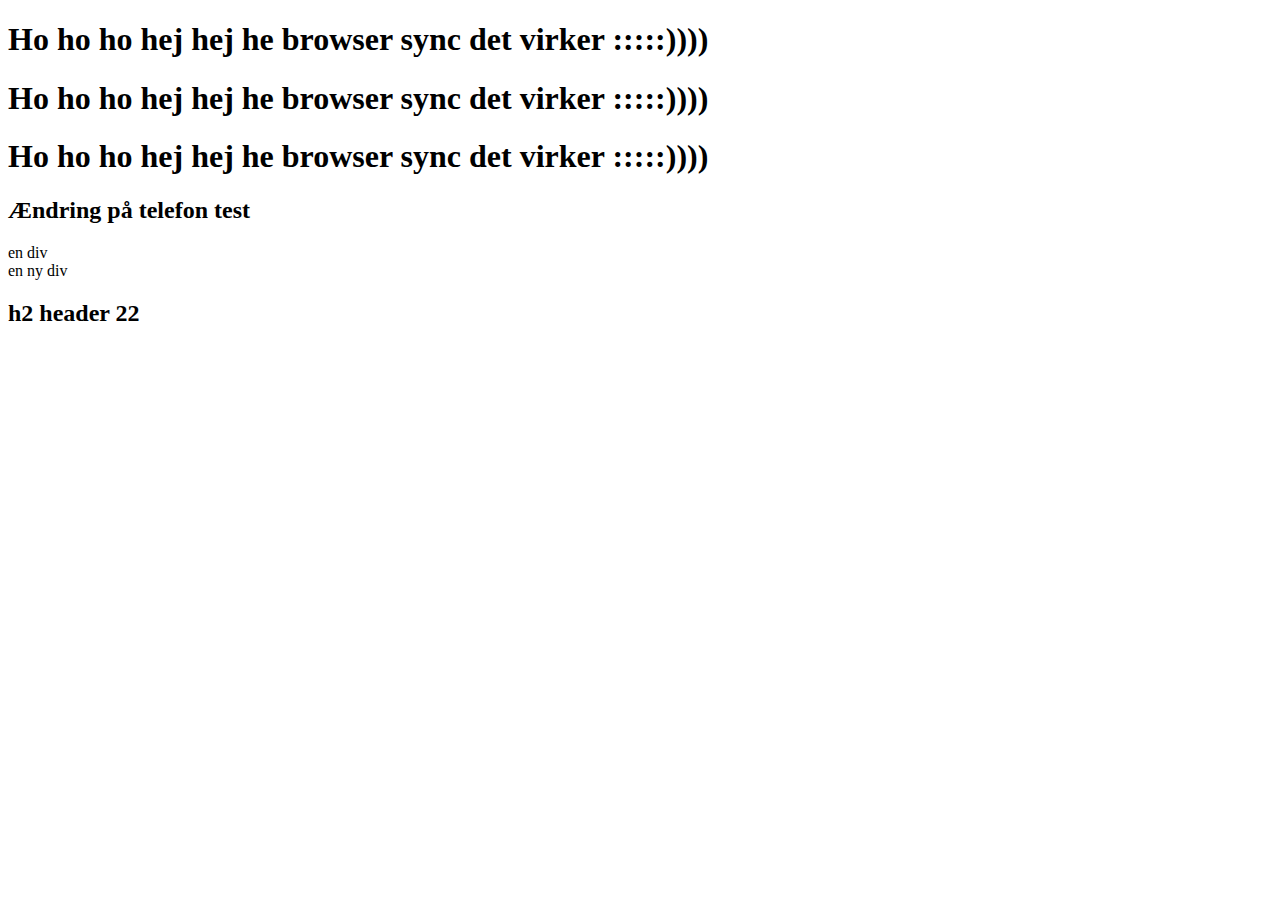
<file: site/index.html>
<!DOCTYPE html>
<html>
<head>
	<title>Hello world i Site</title>
</head>
<body>
<h1> Ho ho ho hej hej he browser sync det virker :::::))))  </h1>
<h1> Ho ho ho hej hej he browser sync det virker :::::))))  </h1>
<h1> Ho ho ho hej hej he browser sync det virker :::::))))  </h1>
<h2>Ændring på telefon test</h2>

<div>en div</div>
<div>en ny div</div>


<h2> h2 header 22  </h2>

</body>
</html>
</file>
